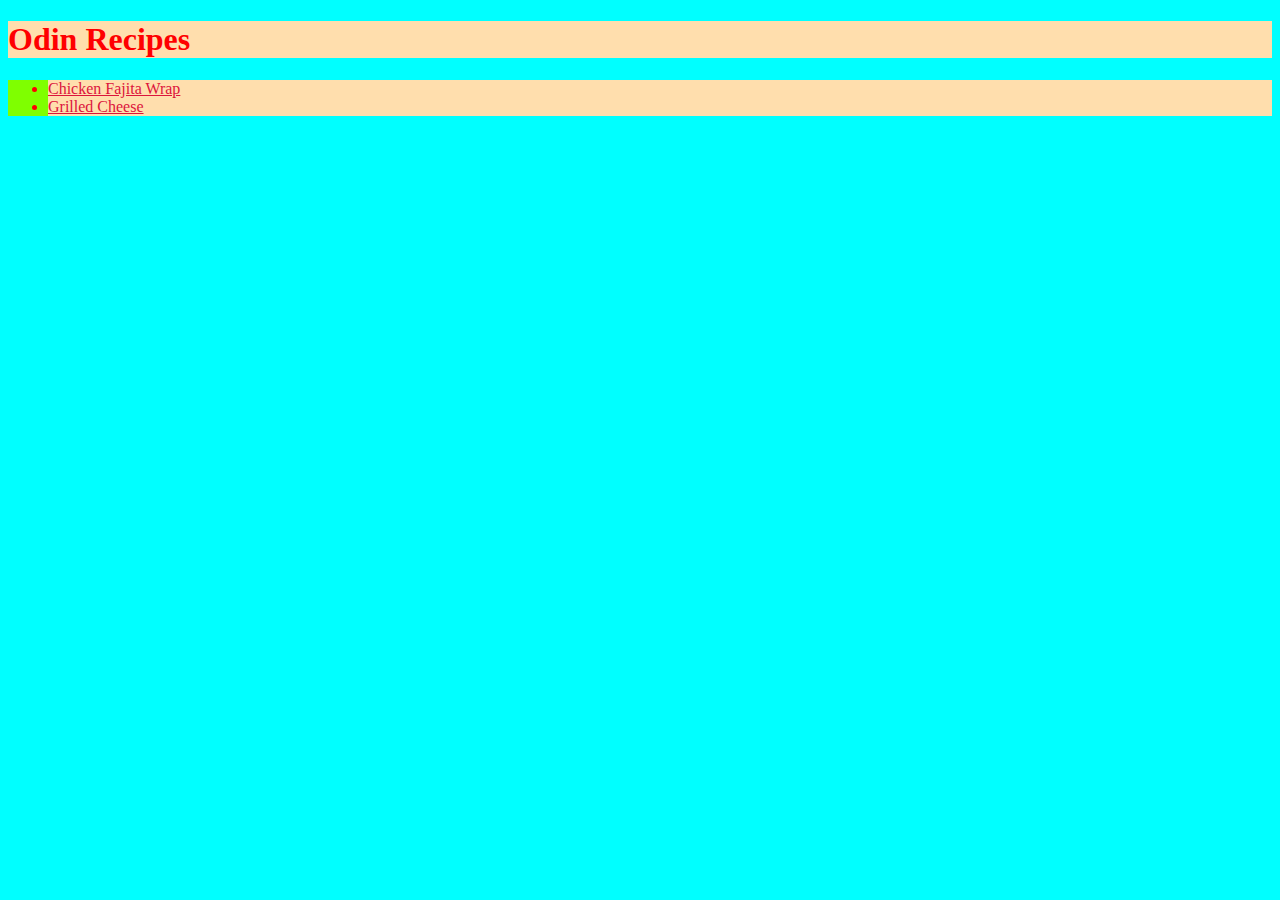
<file: index.html>
<!DOCTYPE html>
<html lang="en">
    <head>
        <meta charset="utf-8">
        <title>Recipes Homepage</title>
        <link rel="stylesheet" href="./css-dir/home-style.css">
    </head>
    <body>
        <h1>Odin Recipes</h1>
        <ul>
        <li><a href="recipes/chicken-fajita-wrap.html">Chicken Fajita Wrap</a></li>
        <li><a href="recipes/grilled-cheese.html">Grilled Cheese</a></li>
        </ul>
        
    </body>
</html>
</file>
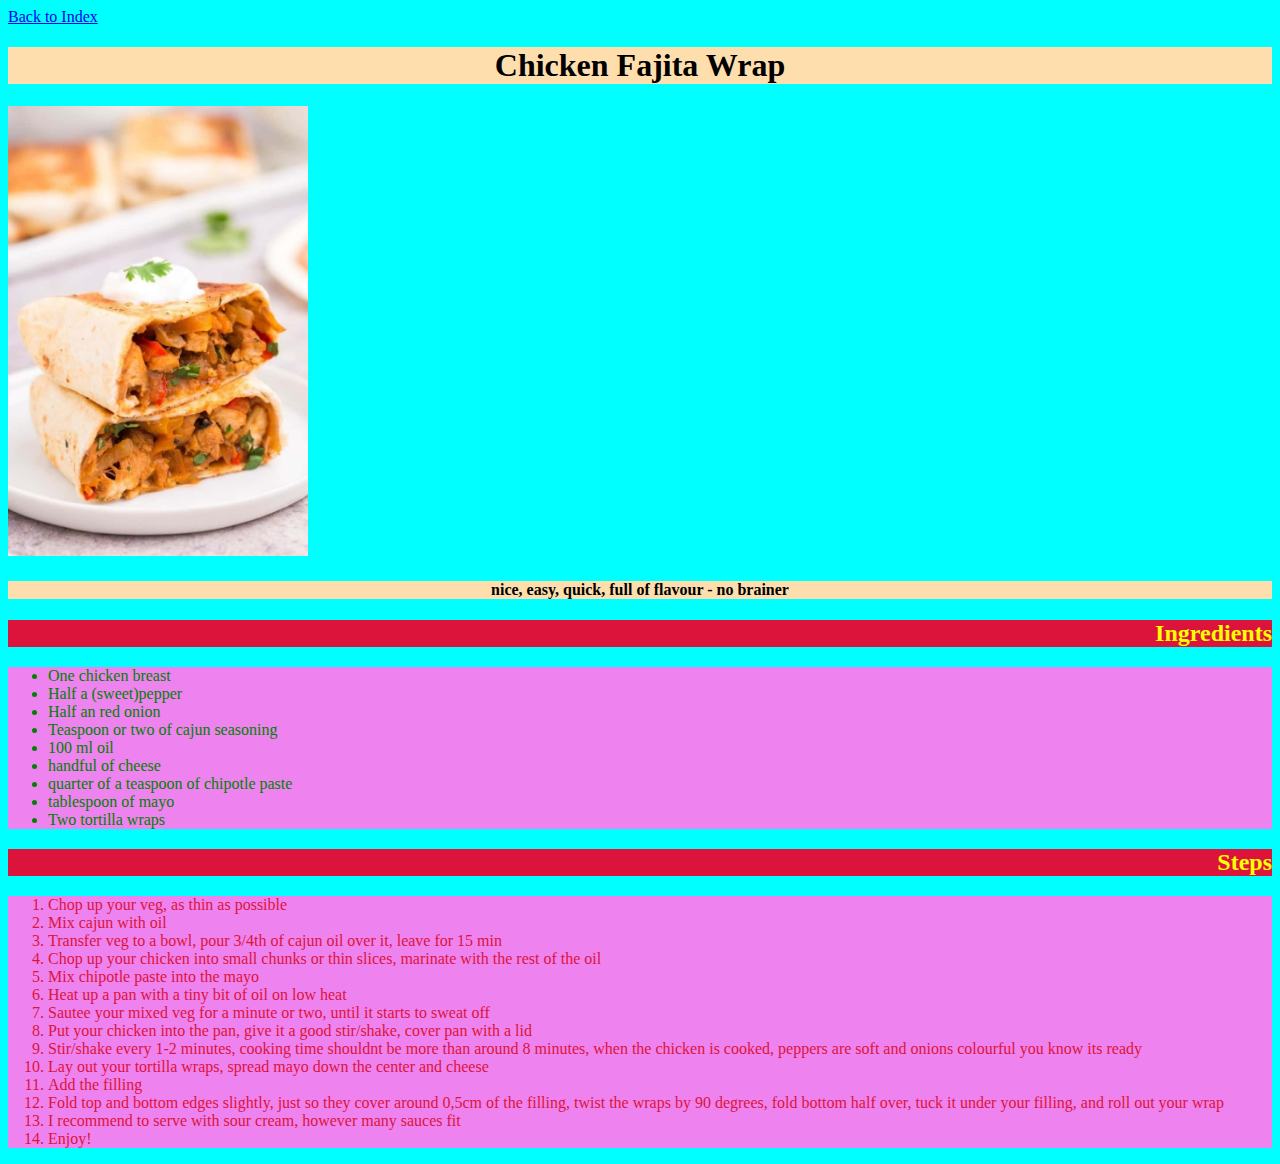
<file: recipes/chicken-fajita-wrap.html>
<!DOCTYPE html>
<html lang="en">
<head>
    <meta charset="UTF-8">
    <meta http-equiv="X-UA-Compatible" content="IE=edge">
    <meta name="viewport" content="width=device-width, initial-scale=1.0">
    <title>Document</title>
    <link rel="stylesheet" href="../css-dir/recipe-style.css">
</head>
<body>
    <a href="../index.html" class="index">Back to Index</a>
    <h1>Chicken Fajita Wrap</h1>
    <img src="chikfajwrap.jpg" alt="delishius, mine's better tho">
    <h4>nice, easy, quick, full of flavour - no brainer</h4>
    <h2>Ingredients</h2>
    <ul>
        <li>One chicken breast</li>
        <li>Half a (sweet)pepper</li>
        <li>Half an red onion</li>
        <li>Teaspoon or two of cajun seasoning</li>
        <li>100 ml oil</li>
        <li>handful of cheese</li>
        <li>quarter of a teaspoon of chipotle paste</li>
        <li>tablespoon of mayo</li>
        <li>Two tortilla wraps</li>
    </ul>
    <h2>Steps</h2>
    <ol>
        <li>Chop up your veg, as thin as possible</li>
        <li>Mix cajun with oil</li>
        <li>Transfer veg to a bowl, pour 3/4th of cajun oil over it, leave for 15 min</li>
        <li>Chop up your chicken into small chunks or thin slices, marinate with the rest of the oil</li>
        <li>Mix chipotle paste into the mayo</li>
        <li>Heat up a pan with a tiny bit of oil on low heat</li>
        <li>Sautee your mixed veg for a minute or two, until it starts to sweat off</li>
        <li>Put your chicken into the pan, give it a good stir/shake, cover pan with a lid</li>
        <li>Stir/shake every 1-2 minutes, cooking time shouldnt be more than around 8 minutes, when the chicken is cooked, peppers are soft and onions colourful you know its ready</li>
        <li>Lay out your tortilla wraps, spread mayo down the center and cheese</li>
        <li>Add the filling</li>
        <li>Fold top and bottom edges slightly, just so they cover around 0,5cm of the filling, twist the wraps by 90 degrees, fold bottom half over, tuck it under your filling, and roll out your wrap</li>
        <li>I recommend to serve with sour cream, however many sauces fit</li>
        <li>Enjoy!</li>
    </ol>
</body>
</html>
</file>
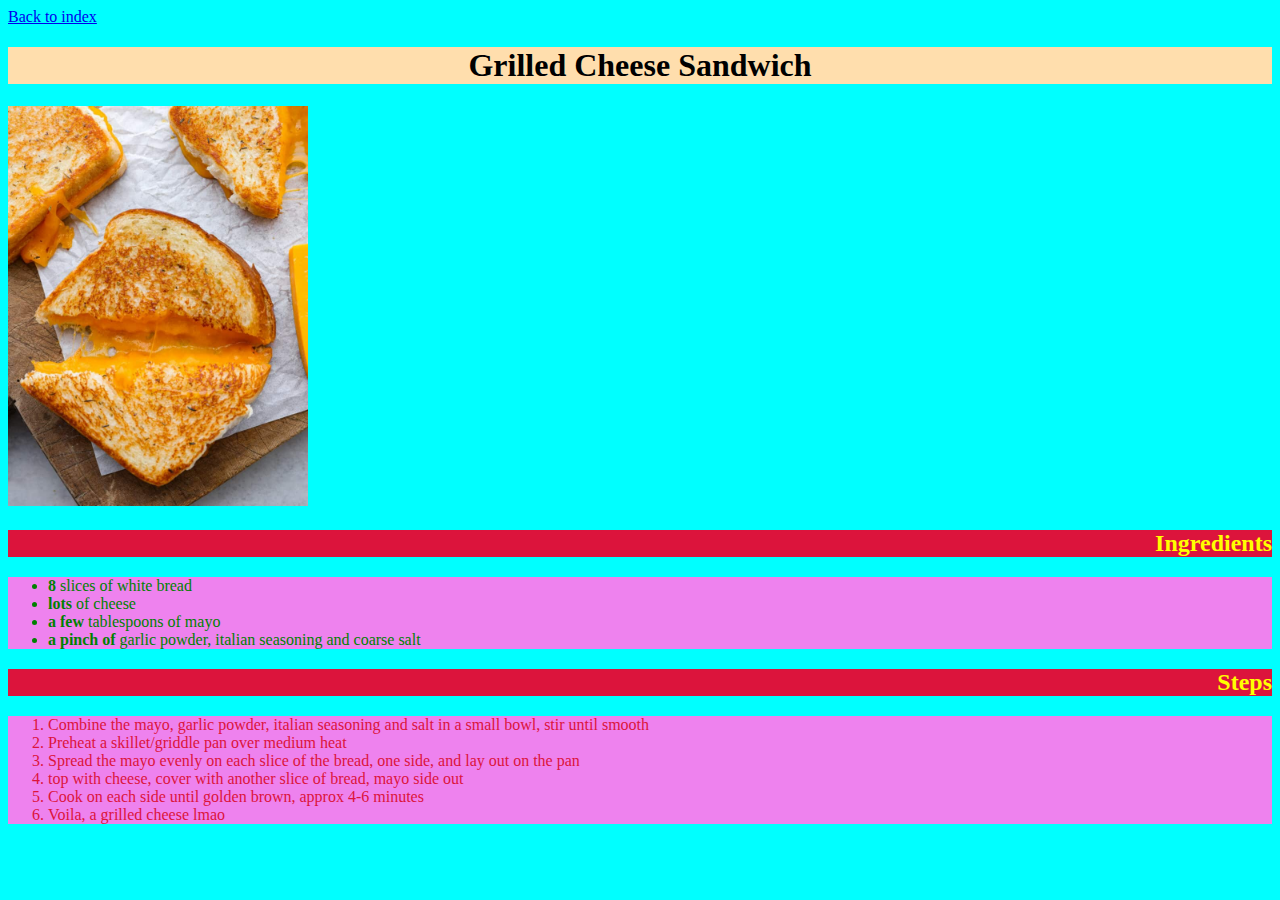
<file: recipes/grilled-cheese.html>
<!DOCTYPE html>
<html lang="en>">
    <head>
        <meta charset="utf-8">
        <title>Grilled Cheese Sandwich</title>
        <link rel="stylesheet" href="../css-dir/recipe-style.css">
    </head>
    <body>
        <a href="../index.html">Back to index</a>
        <h1>Grilled Cheese Sandwich</h1>
        <img src="grilcheese.jpg" alt="nom nom">
        <h2>Ingredients</h2>
        <ul>
            <li><strong>8</strong> slices of white bread</li>
            <li><strong>lots</strong> of cheese</li>
            <li><strong>a few</strong> tablespoons of mayo</li>
            <li><strong>a pinch of</strong> garlic powder, italian seasoning and coarse salt</li>


        </ul>
        <h2>Steps</h2>
        <ol>
            <li>Combine the mayo, garlic powder, italian seasoning and salt in a small bowl, stir until smooth </li>
            <li>Preheat a skillet/griddle pan over medium heat</li>
            <li>Spread the mayo evenly on each slice of the bread, one side, and lay out on the pan</li>
            <li>top with cheese, cover with another slice of bread, mayo side out</li>
            <li>Cook on each side until golden brown, approx 4-6 minutes</li>
            <li>Voila, a grilled cheese lmao</li>
        </ol>
    </body>
</html>
</file>
<file: css-dir/home-style.css>
body {
    background-color: aqua;
}
h1 {
    color: red;
    background-color: navajowhite;
}
ul {
    background-color: chartreuse;
}
ul li {
    color: red;
    background-color: navajowhite;
}
a {
    color:crimson;
}
</file>
<file: css-dir/recipe-style.css>
body{
    background-color: aqua;
}
img {
    width: 300px;
    height: auto;
    
}
h1{
    background-color: navajowhite;
    text-align: center;
}
h4{
    background-color: navajowhite;
    text-align: center;
}
h2{
    background-color: crimson;
    color: yellow;
    text-align: end;
}
ul,
ol{
    background-color: violet;
}
ul li{
    color: green;
}
ol li{
    color: crimson;
}
</file>
